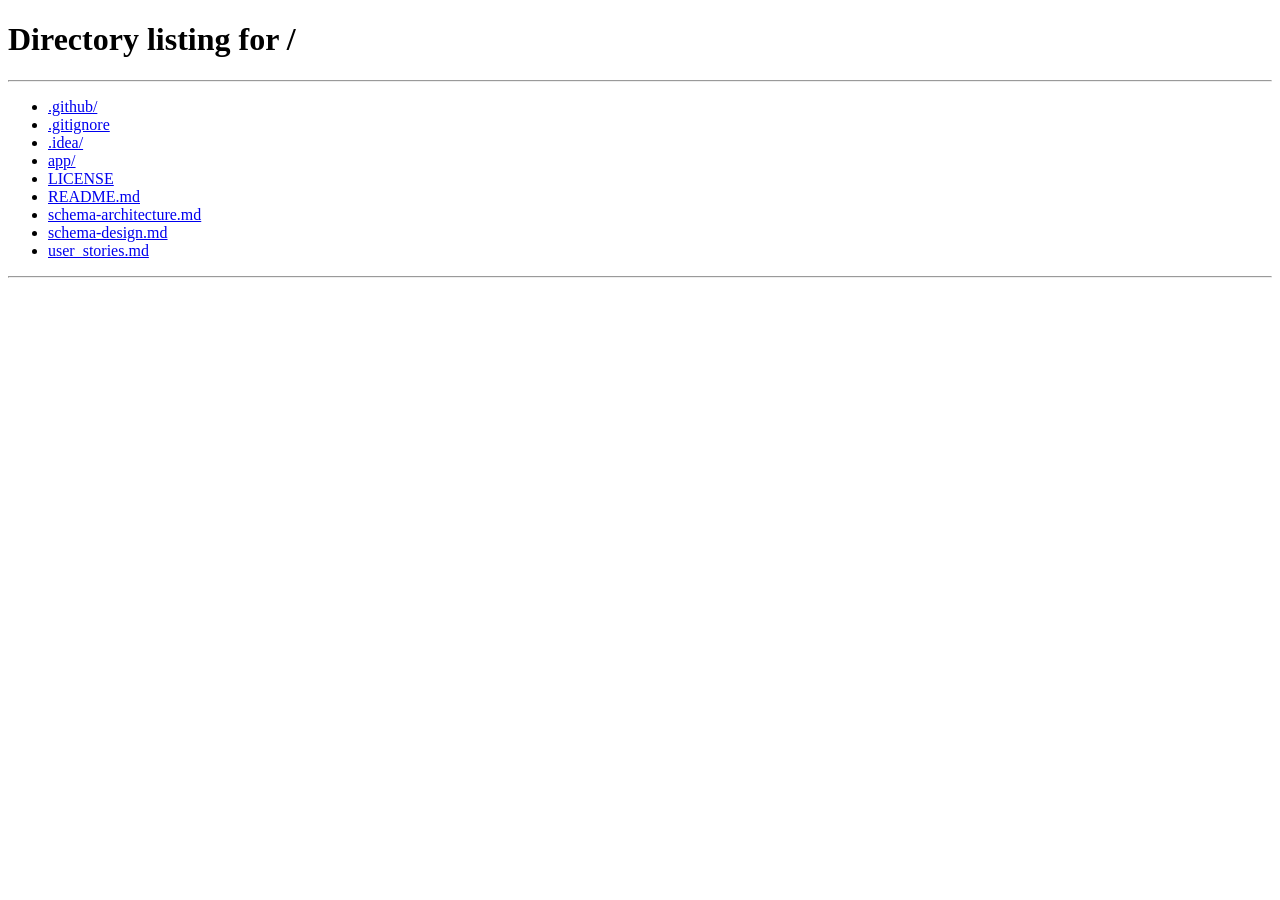
<file: app/src/main/resources/static/pages/addPrescription.html>
<!-- addPrescription.html -->
<!DOCTYPE html>
<html lang="en">

<head>
    <meta charset="UTF-8">
    <link rel="icon" type="image/svg+xml" href="../assets/images/logo/logo.png" />
    <title>DoctorDashboard</title>
    <link rel="stylesheet" href="../assets/css/adminDashboard.css">
    <link rel="stylesheet" href="../assets/css/doctorDashboard.css">
    <link rel="stylesheet" href="../assets/css/addPrescription.css">
    <link rel="stylesheet" href="../assets/css/style.css">
    <script src="../js/render.js" defer></script>
    <script src="../js/util.js" defer></script>
    <script src="../js/components/header.js" defer></script>
    <script src="../js/components/footer.js" defer></script>
    <script type="module" src = "../js/addPrescription.js"></script>

</head>

<body onload="renderContent()">
    <div class="container">
        <div class="wrapper">
            <div id="header"></div>
            <div class="main-content">
                <div class="form-container">
                    <h2 id="heading">Add <span>Prescription</span></h2>
                    <form>
                        <label for="patientName">Patient Name</label>
                        <input type="text" id="patientName" disabled>

                        <label for="medicines">Medicine Names</label>
                        <input type="text" id="medicines" placeholder="e.g. Paracetamol, Vitamin C" required>

                        <label for="dosage">Dosage Instructions</label>
                        <textarea id="dosage" rows="3"
                            placeholder="e.g - Paracetamol"></textarea>

                        <label for="notes">Additional Notes</label>
                        <textarea id="notes" rows="3"
                            placeholder="Any precautions or observations (optional)"></textarea>

                        <button type="submit" class="btn-primary" id="savePrescription">Add Prescription</button>
                        <button type="button" onclick="selectRole('doctor')" class="btn-secondary">Cancel</button>
                    </form>
                </div>
            </div>
            <div id="footer"></div>
        </div>
    </div>
</body>
</html>
</file>
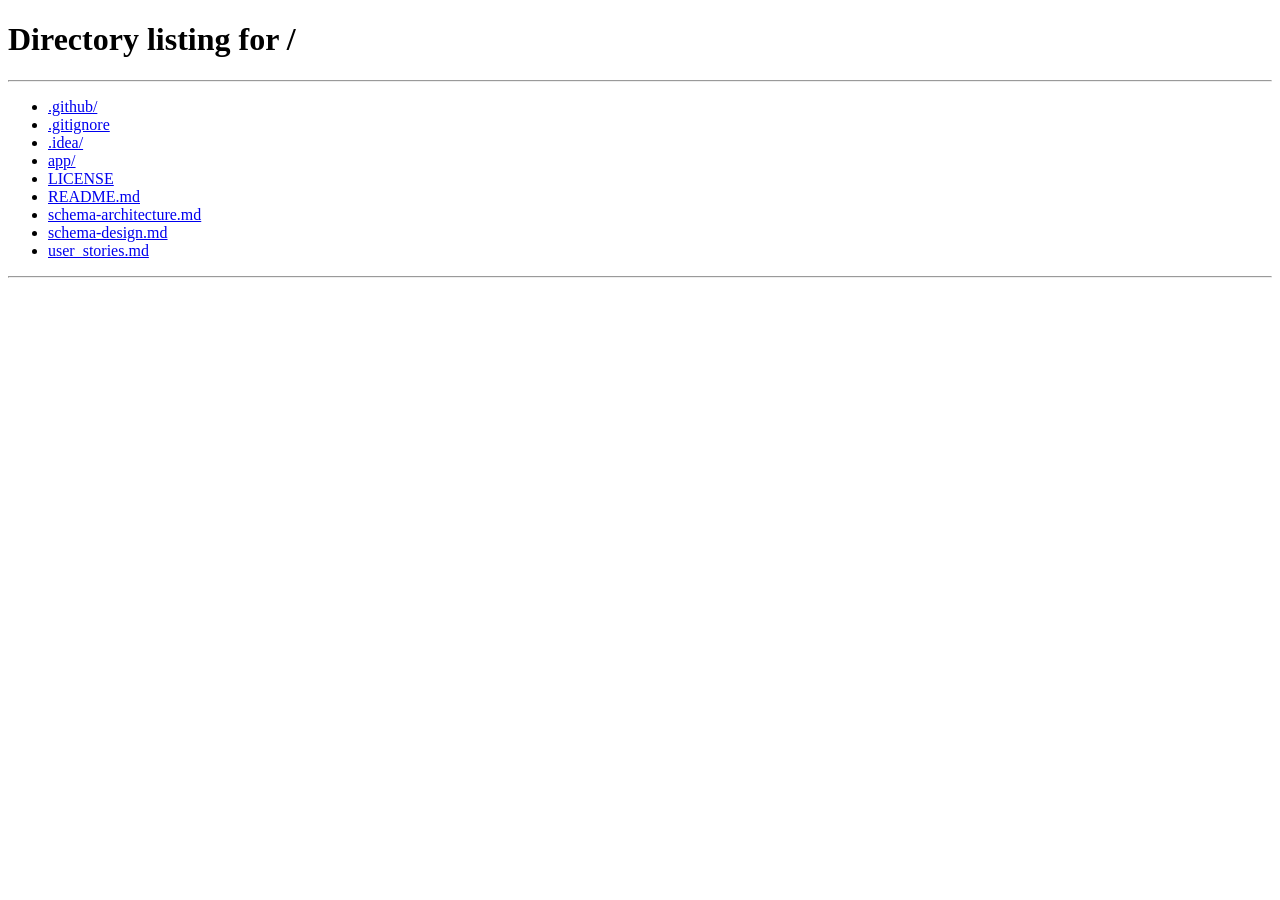
<file: app/src/main/resources/static/pages/patientAppointments.html>
<!-- patientAppointment.html -->
<!DOCTYPE html>
<html lang="en">

<head>
  <meta charset="UTF-8">
  <link rel="icon" type="image/svg+xml" href="../assets/images/logo/logo.png" />
  <title>Patient Appointments</title>
  <link rel="stylesheet" href="../assets/css/adminDashboard.css">
  <link rel="stylesheet" href="../assets/css/doctorDashboard.css">
  <link rel="stylesheet" href="../assets/css/style.css">
  <script src="../js/render.js" defer></script>
  <script src="../js/util.js" defer></script>
  <script src="../js/components/header.js" defer></script>
  <script src="../js/components/footer.js" defer></script>
  <script type="module" src="../js/patientAppointment.js" defer></script>
</head>

<body onload="renderContent()">
  <div class="container">
    <div class="wrapper">
      <div id="header"></div>
      <div class="main-content">
        <h2>Patient <span>Appointment</span></h2>
        <input type="text" id="searchBar" class="searchBar" placeholder="Search Bar for custom output" />
                <div class="filter-wrapper">
                    <select class="filter-select" id="appointmentFilter">
                        <option value="allAppointments">All Appointments</option>
                        <option value="future">Upcoming Appointments</option>
                        <option value="past">Past Appointments</option>
                    </select>
                </div>
        <table id="patientTable">
          <thead class="table-header">
            <tr>
              <th>Patient Name</th>
              <th>Doctor Name</th>
              <th>Date</th>
              <th>Time</th>
              <th>Actions</th>
            </tr>
          </thead>
          <tbody id="patientTableBody">
            <!-- rows will be inserted here dynamically -->
          </tbody>
        </table>
      </div>
      <div id="footer"></div>
    </div>
  </div>
</body>
</html>
</file>
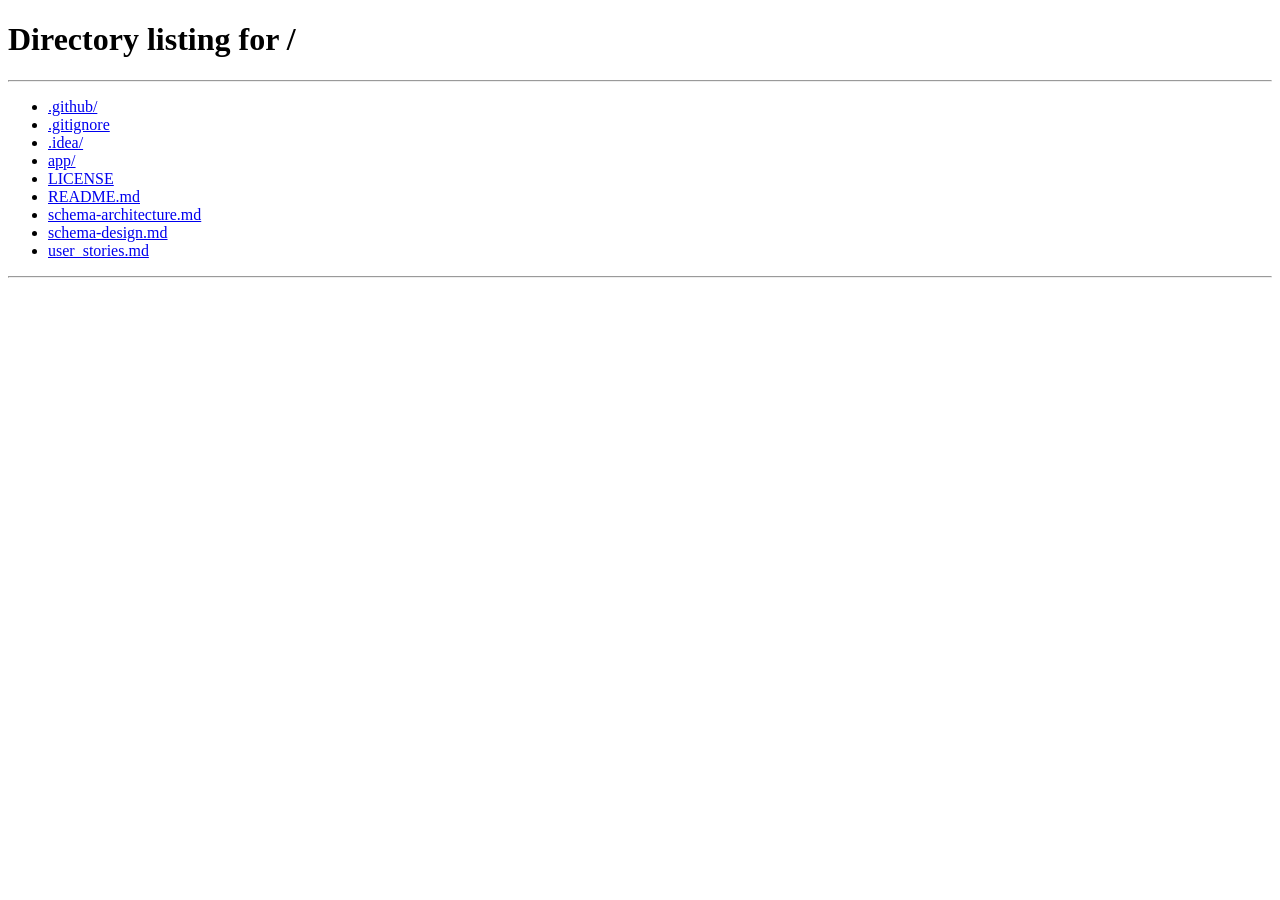
<file: app/src/main/resources/static/pages/patientRecord.html>
<!-- patientRecord.html -->
<!-- for doctor to see patient details -->
<!DOCTYPE html>
<html lang="en">
<head>
    <meta charset="UTF-8">
    <link rel="icon" type="image/svg+xml" href="../assets/images/logo/logo.png" />
    <title>DoctorDashboard</title>
    <link rel = "stylesheet" href = "../assets/css/adminDashboard.css">
    <link rel = "stylesheet" href = "../assets/css/doctorDashboard.css">
    <link rel = "stylesheet" href = "../assets/css/style.css">
    <script src = "../js/render.js" defer></script>
    <script src = "../js/util.js" defer></script>
    <script src = "../js/components/header.js" defer></script>
    <script src = "../js/components/footer.js" defer></script>
    <script type = "module" src = "../js/components/patientRecordRow.js" defer></script>
    <script type = "module" src = "../js/patientRecordServices.js" defer></script>
</head>
<body onload="renderContent()">
    <div class="container">
        <div class="wrapper">
            <div id="header"></div>
            <div class="main-content">
                <h2>Patient <span>Record</span></h2>
                <table id="patientTable">
                  <thead class="table-header">
                    <tr>
                      <th>Date</th>
                      <th>Appointment ID</th>
                      <th>Patient ID</th>
                      <th>Prescription</th>
                    </tr>
                  </thead>
                  <tbody id="patientTableBody"></tbody>
                </table>
              </div>
            <div id="footer"></div>
        </div>
    </div>

</body>  
</html>
</file>
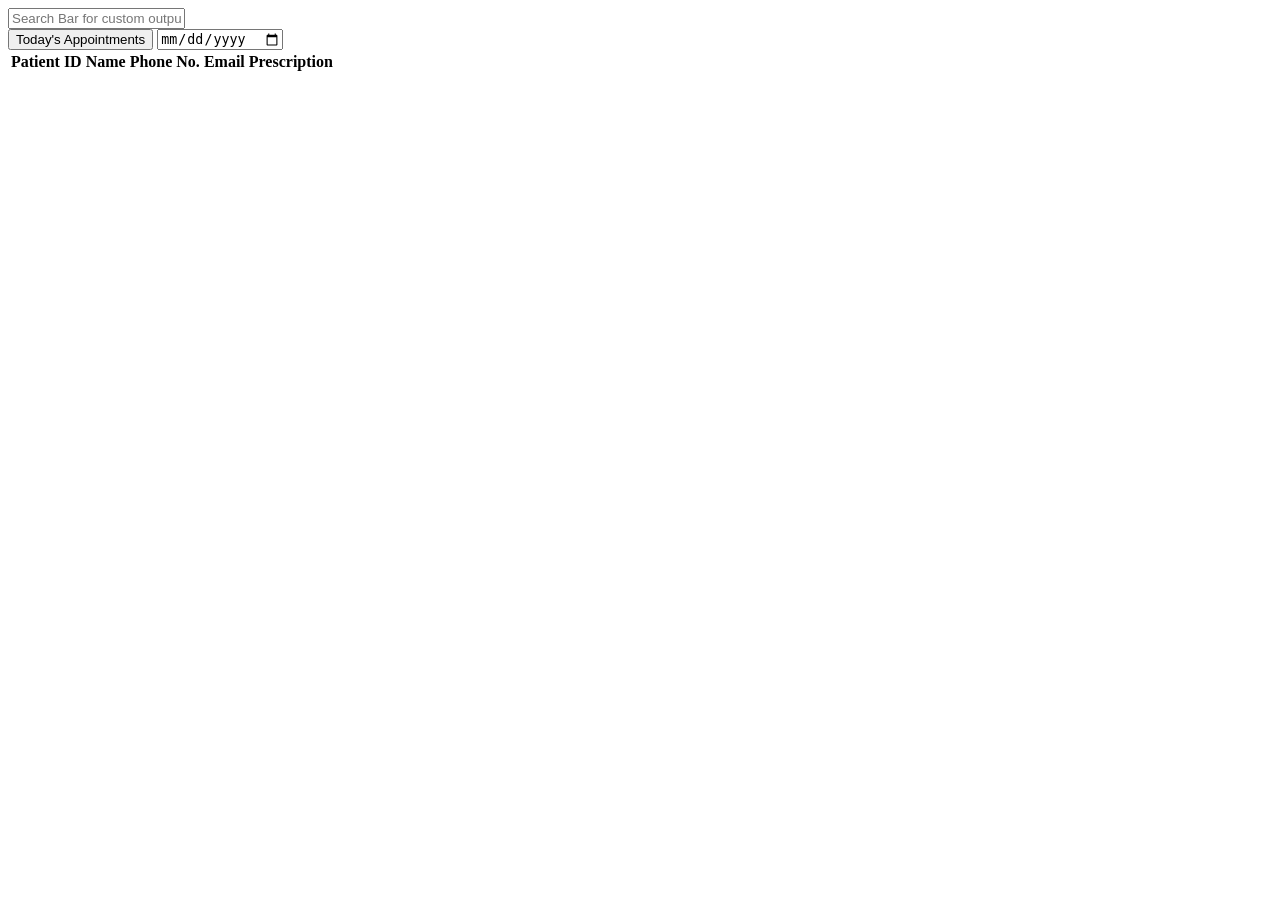
<file: app/src/main/resources/templates/doctor/doctorDashboard.html>
<!-- doctorDashboard.html -->

<!-- 
Step-by-Step Explanation of `doctorDashboard.html`
This file defines the Doctor Dashboard interface, allowing doctors to view and manage their patient appointments, search records, and access patient prescriptions.

1. Label the File

   * Add a comment at the top to identify the file as `doctorDashboard.html`.

2. Declare the Document Type

   * Use `<!DOCTYPE html>` to define the document as an HTML5 file for consistent behavior across modern browsers.

3. Begin the HTML Document with Thymeleaf Namespace

   * The `<html>` tag includes `xmlns:th="http://www.thymeleaf.org"` to enable Thymeleaf-specific attributes used in Spring Boot applications.

4. Head Section – Metadata and Assets

   * Start the `<head>` section to include essential meta information, styles, and scripts.

5. Set Character Encoding

   * Use `<meta charset="UTF-8">` to support all text characters and prevent encoding issues.

6. Set the Favicon

   * Add a favicon using Thymeleaf pathing: 
     `<link rel="icon" type="image/png" th:href="@{/assets/images/logo/logo.png}" />`

7. Set the Page Title

   * Title the page `"Doctor Dashboard"` to show it in the browser tab.

8. Link CSS Stylesheets

   * Include necessary CSS files:
     - `adminDashboard.css` (for shared layout styles with admin interface)
     - `doctorDashboard.css` (for doctor-specific styles)
     - `style.css` (for general UI components)

9. Link JavaScript Files (with `defer`)

   * Load scripts using Thymeleaf's `th:src` and `defer` attribute to prevent blocking rendering:
     - `render.js` – Handles common rendering logic.
     - `util.js` – Provides utility functions.
     - `header.js` and `footer.js` – Dynamically inject header/footer.
     - `doctorDashboard.js` – Contains dashboard logic for doctor functionality, loaded as a module.

10. Close the Head and Begin the Body

    * Begin the visible part of the webpage using `<body onload="renderContent()">`, which calls a JavaScript function after loading.

11. Create the Main Container

    * Use `<div class="container">` to wrap all content and structure the page.

12. Add a Wrapper for Page Content

    * Nest elements inside a `wrapper` div for structured layout control.

13. Insert a Header Placeholder

    * Add `<div id="header"></div>` where the dynamic header will be injected.

14. Define the Main Content Area

    * Use `<div class="main-content">` for the central section of the dashboard.

15. Add a Search Bar

    * Include an input field with `id="searchBar"` for doctors to search patients or data:
      ```html
      <input type="text" id="searchBar" class="searchBar" placeholder="Search Bar for custom output" />
      ```

16. Add Filter Controls

    * Include a filter section:
      - A button (`#todayButton`) to view today's appointments.
      - A date picker (`#datePicker`) to select specific dates.

17. Add a Patient Table

    * Display a table to list patient data:
      - Headers: Patient ID, Name, Phone No., Email, and Prescription.
      - Body: `<tbody id="patientTableBody"></tbody>` for dynamic content insertion.

18. Insert a Footer Placeholder

    * Use `<div id="footer"></div>` to load a common footer via JavaScript.

19. Close the Wrapper and Container

    * Close `wrapper` and `container` divs to maintain structural integrity.

20. End the Body and HTML

    * Properly close the `<body>` and `<html>` tags to complete the document.
 -->

<!DOCTYPE html>
<html lang="en" xmlns:th="http://www.thymeleaf.org">

<head>
    <meta charset="UTF-8">

    <!-- Favicon -->
    <link rel="icon" type="image/png" th:href="@{/assets/images/logo/logo.png}" />

    <!-- Page Title -->
    <title>Doctor Dashboard</title>

    <!-- CSS Stylesheets -->
    <link rel="stylesheet" th:href="@{/assets/css/adminDashboard.css}">
    <link rel="stylesheet" th:href="@{/assets/css/doctorDashboard.css}">
    <link rel="stylesheet" th:href="@{/assets/css/style.css}">

    <!-- JavaScript Files -->
    <script th:src="@{/js/render.js}" defer></script>
    <script th:src="@{/js/util.js}" defer></script>
    <script th:src="@{/js/components/header.js}" defer></script>
    <script th:src="@{/js/components/footer.js}" defer></script>
    <script type="module" th:src="@{/js/doctorDashboard.js}" defer></script>
</head>

<body onload="renderContent()">

<!-- Main Container -->
<div class="container">

    <!-- Wrapper -->
    <div class="wrapper">

        <!-- Header Placeholder -->
        <div id="header"></div>

        <!-- Main Content Area -->
        <div class="main-content">

            <!-- Search Bar -->
            <input type="text" id="searchBar" class="searchBar" placeholder="Search Bar for custom output" />

            <!-- Filter Controls -->
            <div class="filters">
                <button id="todayButton">Today's Appointments</button>
                <input type="date" id="datePicker">
            </div>

            <!-- Patient Table -->
            <table class="patient-table">
                <thead>
                <tr>
                    <th>Patient ID</th>
                    <th>Name</th>
                    <th>Phone No.</th>
                    <th>Email</th>
                    <th>Prescription</th>
                </tr>
                </thead>
                <tbody id="patientTableBody"></tbody>
            </table>

        </div>

        <!-- Footer Placeholder -->
        <div id="footer"></div>

    </div>

</div>

</body>

</html>
</file>
<file: app/src/main/resources/static/assets/css/adminDashboard.css>
/*this is the style sheet for the adminDashboard. */

/* 
Global Reset (`*`)

* Purpose: Ensure consistent layout across all browsers.
* Properties:

  * `margin: 0` — removes default outer spacing from all elements.
  * `padding: 0` — removes default inner spacing.
  * `box-sizing: border-box` — ensures padding and borders are included within the total width/height of elements.

Base HTML & Body (`html, body`)

* Purpose: Establish a full-height layout and apply a standard font across the page.
* Properties:

  * `height: 100%` — allows containers to stretch to the full viewport height.
  * `font-family: Arial, sans-serif` — applies a clean, readable sans-serif font.

Main Layout Wrapper (`.wrapper`)

* Purpose: Create a flexible, vertical layout that fills the entire screen.
* Properties:

  * `display: flex` — enables flexbox for layout control.
  * `flex-direction: column` — stacks children vertically.
  * `min-height: 100vh` — ensures the wrapper always covers full screen height.

Section Heading (`h2`)

* Purpose: Style the headings prominently for section separation.
* Properties:

  * `font-size: 32px` — makes the heading large and noticeable.
  * `font-weight: bold` — emphasizes text.
  * `margin-bottom: 50px` — creates space below the heading.
  * `color: #003e3e` — uses a strong teal for visual anchoring.

Main Content Section (`.main-content`)

* Purpose: Layout the main content with padding and a background image.
* Properties:

  * `flex-grow: 1` — lets the content fill the available vertical space.
  * `padding: 40px` — adds internal spacing around content.
  * `display: flex` and `flex-direction: column` — organizes content in a vertical stack.
  * `text-align: center` — centers the text.
  * `background-image: url("index.png")` — sets a full-screen dashboard background.
  * `background-size: cover` — ensures the image covers the whole section.
  * `background-position: center` — centers the image.
  * `background-repeat: no-repeat` — avoids tiling the image.
  * `background-attachment: fixed` — fixes the image while scrolling.

Primary Button (`button`)

* Purpose: Design prominent, interactive buttons for main actions.

* Properties:

  * `background-color: #A62B1F` — sets a bold red color.
  * `color: white` — makes text stand out.
  * `border: none` — removes any outline/border.
  * `border-radius: 12px` — creates rounded corners.
  * `padding: 10px 20px` — gives space inside the button.
  * `margin-top: 20px` — adds spacing above the button.
  * `width: 200px` — ensures consistent button width.
  * `cursor: pointer` — shows a hand icon on hover.
  * `font-size: 16px` — makes the text readable.

* On Hover:

  * Retains the same red background to maintain branding.

Admin Button (`.adminBtn`)

* Purpose: Provide a secondary button style for admin-specific actions.

* Properties:

  * `background-color: #f4f4f4` — uses a light grey background.
  * `color: #333` — uses dark text for contrast.
  * `font-weight: bold` — emphasizes text.
  * `width: 110px` — smaller, compact width.
  * `padding: 10px 0` — vertical padding only.
  * `border: none` — clean look.
  * `cursor: pointer` — indicates it's clickable.

* On Hover**:

   Changes text color to `#A62B1F` for brand consistency while keeping the background same.


*/
</file>
<file: app/src/main/resources/static/assets/css/doctorDashboard.css>
/* This is the style sheet for the doctorDashboard.html */
/* 
**Table Header (`.table-header`)**

* Set font size to `24px` for clear emphasis.
* Use a dark teal color (`#015c5d`) for consistency with the theme.
* Add `30px` bottom margin and remove right margin.

**Table Styling (`table`)**

* Make the table full width (`100%`).
* Collapse borders for clean lines.
* Use a `sans-serif` font.
* Add `20px` top margin for spacing.

**Table Head (`thead`)**

* Set a very light dark background (`#33333310`) for header row.
* Use white text color (`#fff`).

**Table Cells (`td, th`)**

* Apply padding of `12px 16px` for spacing.
* Center-align the text.
* Add a subtle bottom border (`1px solid #ddd`).

**Table Row Styling**

* Alternate row colors for better readability:

  * Even rows: semi-transparent light grey (`#f9f9f959`).
  * Odd rows: soft white background (`#ffffffc0`).
* On hover: highlight row with a light teal overlay (`#015c5d39`).

**Prescription Button (`.prescription-btn`)**

* Set size to `30px x 30px`.
* Make it interactive with a pointer cursor.
* Add transition effects for scale and brightness on hover.
* On hover:

  * Slightly enlarge (`scale(1.1)`)
  * Brighten appearance
* On click: slightly shrink (`scale(0.95)`).

**No Record Message (`.noPatientRecord`)**

* Use a `16px` italic grey font to indicate no data gently.

**Today Button (`.today-btn`)**

* Add right margin (`10px`).
* Add padding (`10px`).
* Set background color to teal green (`#015c5d`).

**Date Picker (`.date-picker`)**

* Add left margin (`10px`) and top margin (`13px`).
* Round corners with `8px` radius.
* Add padding (`10px`) and set fixed height (`30px`).

---

Let me know if you'd like a consolidated style guide for the entire HospitalCRM frontend.
 */

/* Table Header */
.table-header {
  font-size: 24px;
  color: #015c5d;
  margin-bottom: 30px;
  margin-right: 0;
}

/* Table Styling */
table {
  width: 100%;
  border-collapse: collapse;
  font-family: sans-serif;
  margin-top: 20px;
}

/* Table Head */
thead {
  background-color: #33333310;
  color: #fff;
}

/* Table Cells */
td,
th {
  padding: 12px 16px;
  text-align: center;
  border-bottom: 1px solid #ddd;
}

/* Table Row Styling */
tbody tr:nth-child(even) {
  background-color: #f9f9f959;
}

tbody tr:nth-child(odd) {
  background-color: #ffffffc0;
}

tbody tr:hover {
  background-color: #015c5d39;
}

/* Prescription Button */
.prescription-btn {
  width: 30px;
  height: 30px;
  cursor: pointer;
  transition: transform 0.2s ease, filter 0.2s ease;
}

.prescription-btn:hover {
  transform: scale(1.1);
  filter: brightness(1.2);
}

.prescription-btn:active {
  transform: scale(0.95);
}

/* No Record Message */
.noPatientRecord {
  font-size: 16px;
  font-style: italic;
  color: #777;
}

/* Today Button */
.today-btn {
  margin-right: 10px;
  padding: 10px;
  background-color: #015c5d;
  color: #fff;
  border: none;
  cursor: pointer;
}

/* Date Picker */
.date-picker {
  margin-left: 10px;
  margin-top: 13px;
  border-radius: 8px;
  padding: 10px;
  height: 30px;
}
</file>
<file: app/src/main/resources/static/assets/css/addPrescription.css>
/* This is the stylesheet for the addPrescription.html */

.form-container {
    width: 100%; 
    max-width: 600px;
    background: #ffffffc8;
    margin: 50px auto;
    padding: 30px;
    border-radius: 15px;
    box-shadow: 0 4px 12px rgba(0, 0, 0, 0.1);
    animation: fadeIn 0.5s ease-in-out;
  }

  .container h2 {
    text-align: center;
    color: #222;
    font-size: 28px;
    margin-bottom: 25px;
  }

  .container h2 span {
    color: #A62B1F;
  }

  label {
    display: block;
    margin-bottom: 6px;
    font-weight: 500;
    color: #333;
    text-align: left;
    font-size: 13px;
  }

  input, textarea {
    width: 100%;
    padding: 12px;
    resize: vertical;
    margin-bottom: 20px;
    border: 1px solid #cccccc6e;
    border-radius: 8px;
    font-size: 15px;
    outline: none;
    transition: 0.3s;
    font-family: "Verdana";
  }

  input:focus, textarea:focus {
    border-color: #015c5d;
    box-shadow: 0 0 4px #a7f3d0;
    filter: brightness(1.5);
  }

  #patientName{
    background-color: #bdbcbc80;
  }
  .btn-primary {
    background-color: #047857;
    color: #fff;
    padding: 14px;
    width: 100%;
    border: none;
    border-radius: 8px;
    font-size: 16px;
    cursor: pointer;
    transition: 0.3s;
  }

  .btn-primary:hover {
    background-color: #065f46;
  }

  .btn-secondary {
    background-color: transparent;
    color: #333;
    border: 1px solid #ccc;
    padding: 12px;
    width: 100%;
    border-radius: 8px;
    font-size: 15px;
    margin-top: 12px;
    cursor: pointer;
  }

  .btn-secondary:hover{
    color: #fff;
  }

  @keyframes fadeIn {
    from { opacity: 0; transform: translateY(30px); }
    to   { opacity: 1; transform: translateY(0); }
  }
</file>
<file: app/src/main/resources/static/assets/css/style.css>
/* This is the style sheet for global change across the files. */

/* style.css */
.header {
    display: flex;
    justify-content: space-between;
    align-items: center;
    background-color: #f4f4f4;
    color: #333;
    padding: 10px 20px;
    border-bottom: 2px solid #ccc;
    flex-wrap: wrap;
    min-height: 60px;
  }
  
  /* Logo section with image + title */
  .logo-link{
    display: flex;
    align-items: center;
    gap: 10px;
    
  }
  
  .logo-img {
    height: 40px;
    width: auto;
    max-width: 100%;
    object-fit: contain;
  }
  
  /* Logo text / slogan */
  .logo-title {
    font-size: 20px;
    font-weight: bold;
    color: #333;
  }
  
  /* Nav links styling */
  nav a {
    margin-left: 20px;
    margin-right: 20px;
    text-decoration: none;
    color: #333;
    font-weight: bold;
  }
  
  nav a:hover {
    color: #003e3e;
  }
  

  /* Responsive behavior */
  @media (max-width: 600px) {
    .header {
      flex-direction: column;
      align-items: flex-start;
    }
  
    nav {
      margin-top: 10px;
    }
  
    nav a {
      margin-left: 0;
      margin-right: 10px;
    }
  
    .logo-img {
      height: 30px;
    }
  
    .logo-title {
      font-size: 18px;
    }
  }

  .doctorHeader{
    margin-right: 30px
  }
  .doctorHeader:hover{
    color:#A62B1F;
  }
/* Footer Section */
.footer {
    background-color: #f4f4f4;
    color: #fff;
    padding: 40px 20px;
    border-top: 2px solid #f4f4f4;
    
  }
  
  .footer-container {
    display: flex;
    flex-wrap: wrap;
    justify-content: space-between;
    gap: 30px;
    max-width: 1200px;
    margin: 0 auto;
  }
  
  .footer-logo {
    flex: 1 1 250px;
    display: flex;
    flex-direction: column;
    align-items: flex-start;
    gap: 15px;
  }
  
  .footer-logo img {
    height: 50px;
    width: auto;
  }
  
  .footer-logo p {
    font-size: 14px;
    color: #0a0a23;
  }
  
  .footer-links {
    display: flex;
    flex: 2 1 500px;
    justify-content: space-between;
    flex-wrap: wrap;
    gap: 20px;
  }
  
  .footer-column {
    display: flex;
    flex-direction: column;
    gap: 10px;
  }
  
  .footer-column h4 {
    font-size: 16px;
    font-weight: bold;
    margin-bottom: 8px;
    color: #0a0a23;
  }
  
  .footer-column a {
    text-decoration: none;
    color: #0a0a23;
    font-size: 14px;
  }
  
  .footer-column a:hover {
    color: #003e3e;
    transition: color 0.3s ease;
  }
  
  /* Mobile Responsiveness */
  @media (max-width: 768px) {
    .footer-container {
      flex-direction: column;
      align-items: flex-start;
    }
  
    .footer-links {
      flex-direction: column;
      gap: 20px;
    }
  }
  

  .modal {
    display: none;
    position: fixed;
    z-index: 999;
    padding-top: 60px;
    left: 0;
    top: 0;
    width: 100%;
    height: 100%;
    background-color: rgba(0,0,0,0.6);
  }
  
  .modal-content {
    background-color: white;
    margin: auto;
    padding: 30px;
    border-radius: 10px;
    width: 400px;
    position: relative;
  }
  
  .modal-content h2{
    font-size: 32px;
  }

  .close {
    color: #aaa;
    position: absolute;
    right: 20px;
    top: 15px;
    font-size: 28px;
    font-weight: bold;
    cursor: pointer;
  }
  
  .close:hover {
    color: black;
  }



  .dashboard-btn{
    width: 100%;
  }

  .input-field {
    padding: 10px;
    border: 1px solid #ccc;
    font-size: 16px;
    margin-top: 10px;
    margin-bottom: 20px;
    width: 100%;
    appearance: none; /* Remove default OS styles */
    background-color: #fff;
    color: #333;
    cursor: pointer;
    border-radius: 8px;
  }
  
  .input-field:hover {
    border-color: #015c5d;
    background-color: #f0fdfd;
  }
  
  .input-field:focus {
    outline: none;
    border-color: #015c5d;
    box-shadow: 0 0 5px rgba(1, 92, 93, 0.5);
    filter: brightness(1.2);
  }
  
  .select-dropdown option {
    font-size: 16px;
    padding: 10px;
  }
  

  #content {
    display: grid;
    grid-template-columns: repeat(auto-fit, minmax(315px, 1fr));
    gap: 40px;
    padding: 20px;
  }

  .doctor-card {
    display: flex;
    flex-direction: column;
    justify-content: space-between;
    border: 1px solid #ddd;
    border-radius: 10px;
    width:auto;
    overflow: hidden;
    background-color: #fff;
    box-shadow: 0 4px 6px rgba(0,0,0,0.1);
    transition: transform 0.2s ease;
  }
  
  .doctor-card:hover {
    transform: scale(1.02);
  }
  
  .doctor-info {
    padding: 12px;
    flex-grow: 1;
  }
  
  .doctor-info h3 {
    margin-top: 30px;
    font-size: 24px;
    color: #015c5d;
  }
  
  .doctor-info p {
    margin: 20px 0px;
    font-size: 14px;
    color: #555;
  }
  
  .card-actions {
    background-color: #e28282;
    padding: 10px;
    text-align: center;
  }

  .card-actions:hover {
    background-color: #d26969;
  }
  
  .card-actions button {
    background: transparent;
    border: none;
    color: #fff;
    font-weight: bold;
    cursor: pointer;
  }
  
  .card-actions button:hover {
    color: #fff;
    border-color: #015c5d;
  }
  
  #roleSelector {
    width:auto;
    border-radius: 10px;
  }
  
  span {
    color : #A62B1F;
  }

  .searchBar{
    height: 30px;
    padding:20px;
    font-size: 16px;
    margin-bottom: 30px;
    border: 0.2px solid grey;
}

  .searchBar:focus{
    outline: none;
    border-color: #015c5d;
    box-shadow: 0 0 5px rgba(1, 92, 93, 0.697);
}

.filter-wrapper {
  width: 350px;
  display: flex;
  flex-direction: row;
  
}

.filter-select {
  margin-right: 8px;
  width: 100%;
  padding: 8px 12px;
  border: 1px solid #ccc;
  border-radius: 6px;
  background-color: #fff;
  color: #333;
  font-size: 14px;
  background-position: right 10px center;
  background-size: 16px 16px;
  cursor: pointer;
  transition: border-color 0.2s, box-shadow 0.2s;
}

.filter-select:focus {
  border-color: #015c5d;
  box-shadow: 0 0 5px rgba(1, 92, 93, 0.697);
  outline: none;
}

.availabilityLabel{
  margin-bottom: 8px;
}

.availability-container {
  margin-bottom: 1rem;
  
}

.checkbox-group {
  display: flex;
  flex-direction: column;
  gap: 1rem;
  margin-top: 1rem;
}

.checkbox-group label {
  font-weight: 500;
  cursor: pointer;
}

.checkbox-group input[type="checkbox"] {
  margin-right: 0.5rem;
  accent-color: #015c5db8; 
}
</file>
